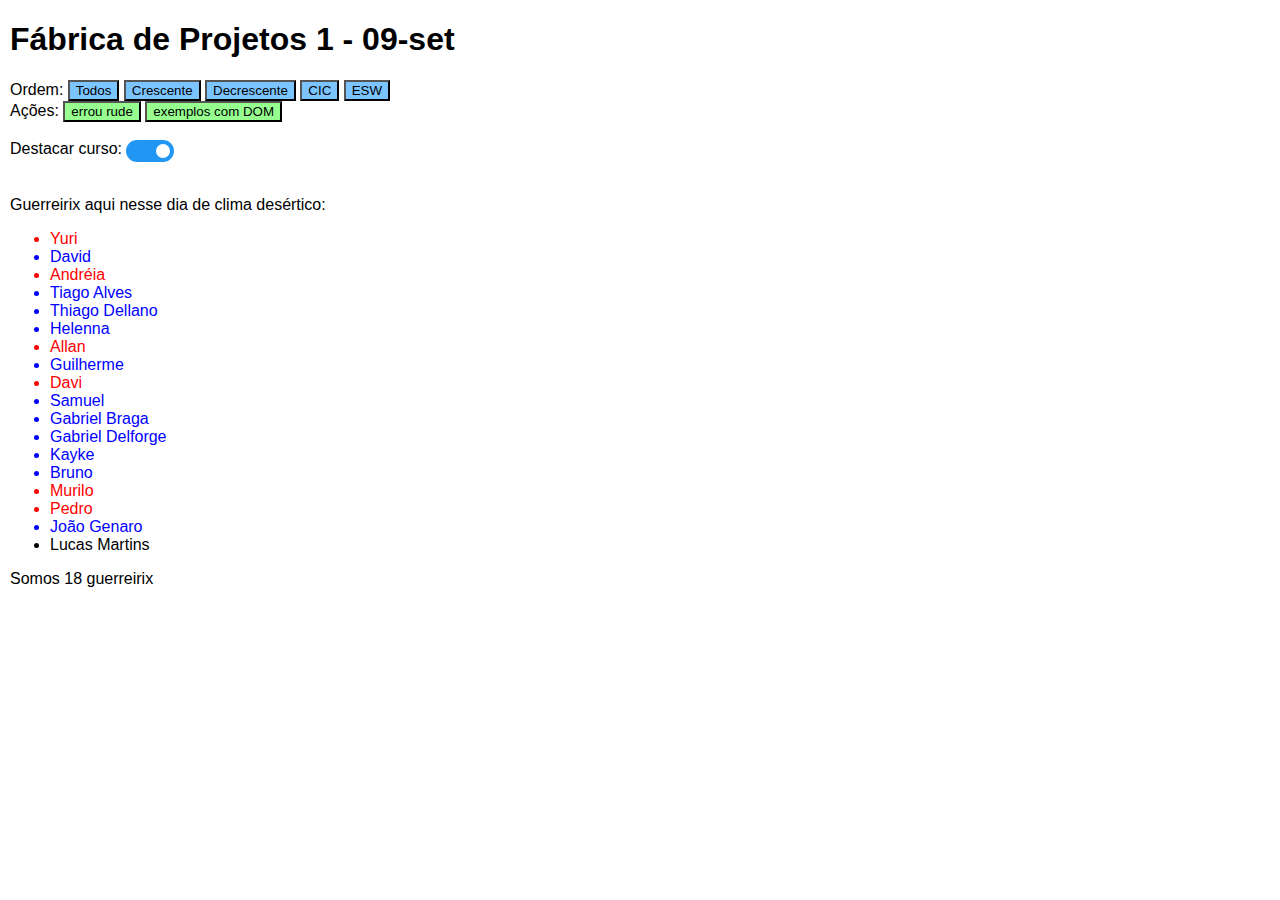
<file: exemplos-js-css/index.html>
<!DOCTYPE html>
<html>

<head>
  <meta charset="utf-8">
  <meta name="viewport" content="width=device-width">
  <title>replit</title>
  <link href="style.css" rel="stylesheet" type="text/css" />
</head>

<body>
  <h1>Fábrica de Projetos 1 - 09-set</h1>
  <div id="controles">
    Ordem: 
    <button class="botao_ordem" onclick="imprimir_pessoas('Todos')">Todos</button>
    <button class="botao_ordem" onclick="imprimir_pessoas('Crescente')">Crescente</button>
    <button class="botao_ordem" onclick="imprimir_pessoas('Decrescente')">Decrescente</button>
    <button class="botao_ordem" onclick="imprimir_pessoas('CIC')">CIC</button>
    <button class="botao_ordem" onclick="imprimir_pessoas('ESW')">ESW</button>
    <br> Ações:
    <button class="botao_acao" onclick="imprimir_pessoas('Errou rude')">errou rude</button>
    <button class="botao_acao" onclick="experimentos_pega_no_dom()">exemplos com DOM</button>
    <br><br> Destacar curso:
    <label class="switch">
      <input type="checkbox" id="destacar-curso" value="true" checked>
      <span class="slider round"></span>
    </label>
  </div>
  <br>
  <p>Guerreirix aqui nesse dia de clima desértico:</p>
  <ul id="listaDeGuerreirix">
    <li class="cic" id="h1">Yuri</li>
    <li class="esw" id="h1">David</li>
    <li class="cic">Andréia</li>
    <li class="esw" id="h1">Tiago Alves</li>
    <li class="esw" id="h1">Thiago Dellano</li>
    <li class="esw" id="h1">Helenna</li>
    <li class="cic" id="h1">Allan</li>
    <li class="esw">Guilherme</li>
    <li class="cic" id="h1">Davi</li>
    <li class="esw" id="h1">Samuel</li>
    <li class="esw" id="h1">Gabriel Braga</li>
    <li class="esw" id="h1">Gabriel Delforge</li>
    <li class="esw" id="h1">Kayke</li>
    <li class="esw">Bruno</li>
    <li class="cic">Murilo</li>
    <li class="cic" id="h1">Pedro</li>
    <li class="esw" id="h1">João Genaro</li>
    <li class="ambos">Lucas Martins</li>
  </ul>
  <p id="quantidade">Somos 18 guerreirix</p>
  <div id="mutante"></div>
  <script src="script.js"></script>
</body>

</html>
</file>
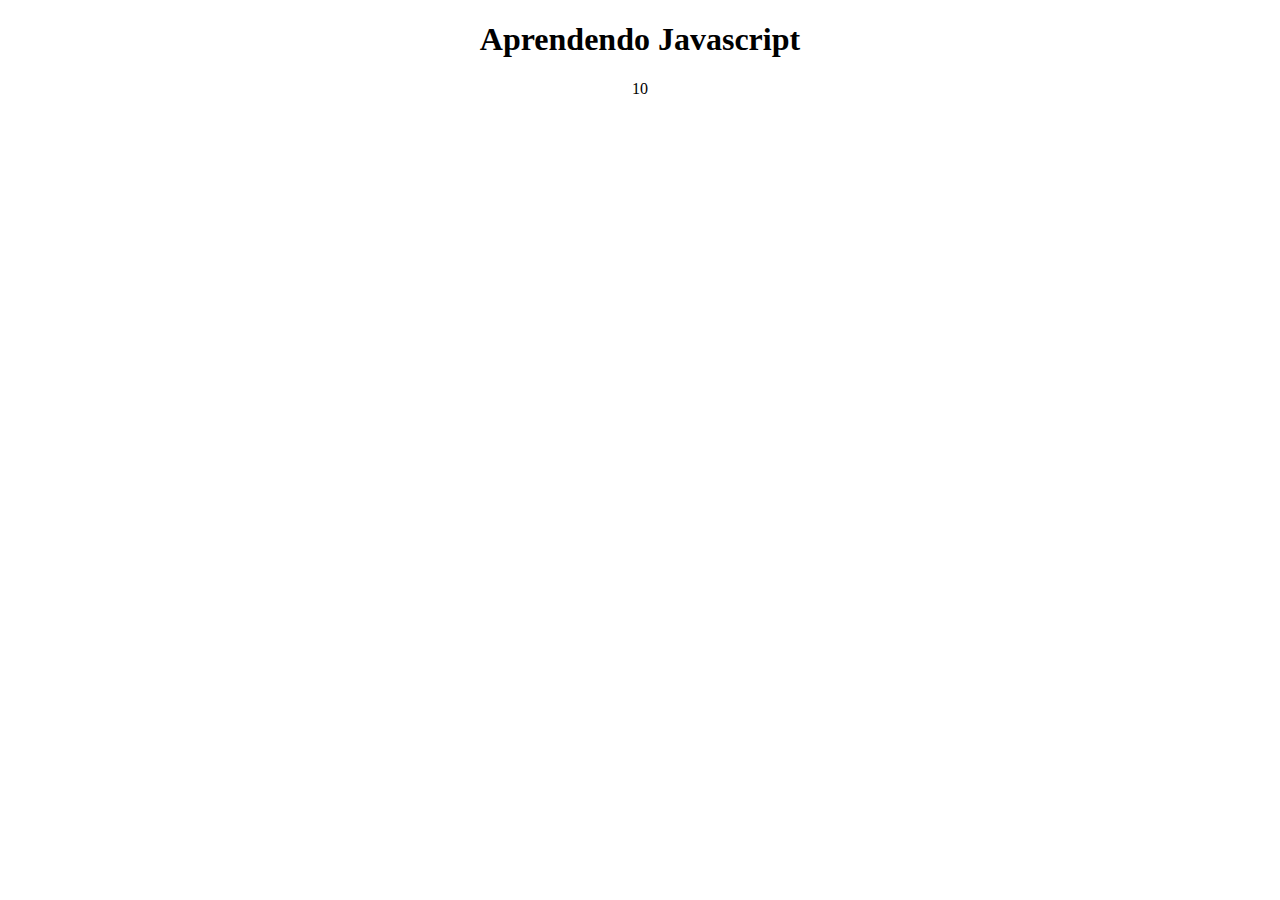
<file: Fábrica de projetos/Aulas Javascript/index.html>
<!DOCTYPE html>
<html lang="pt-br">
<head>
    <meta charset="UTF-8">
    <meta name="viewport" content="width=device-width, initial-scale=1.0">
    <title>Aprendendo JS</title>
</head>
<style>
    Body {
        text-align: center;
    }
</style>
<body>
    <h1>Aprendendo Javascript</h1>
    <p id="texto"></p>
    <p>
        <script>
            document.write(5+5);
        </script>
    </p>
    <script src="js/script.js"></script>
</body>
</html>
</file>
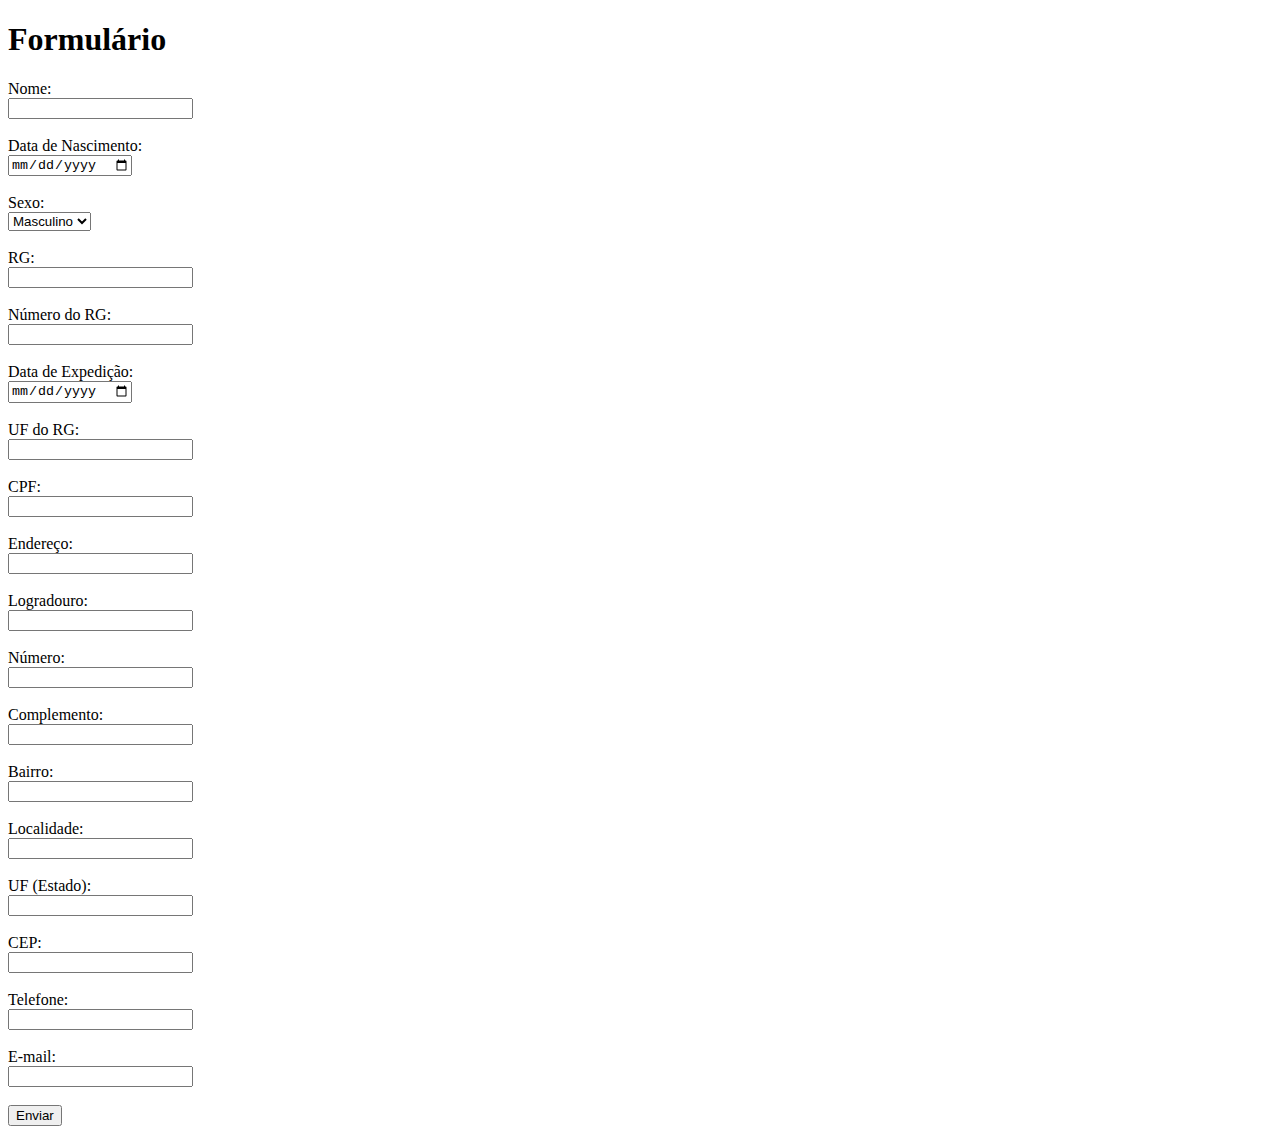
<file: Fábrica de projetos/aula 3/Index/index.html>
<!DOCTYPE html>
<html lang="pt-br">
<head>
    <meta charset="UTF-8">
    <meta name="viewport" content="width=device-width, initial-scale=1.0">
    <title>Formulário </title>
</head>
<body>
    <h1>Formulário </h1>
    <form id="form">
        <label for="nome">Nome:</label><br>
        <input type="text" id="nome" name="nome" required><br><br>

        <label for="dt-nasc">Data de Nascimento:</label><br>
        <input type="date" id="dt-nasc" name="dt-nasc" required><br><br>

        <label for="sexo">Sexo:</label><br>
        <select id="sexo" name="sexo" required>
            <option value="masculino">Masculino</option>
            <option value="feminino">Feminino</option>
            <option value="outro">Outro</option>
        </select><br><br>

        <label for="rg">RG:</label><br>
        <input type="text" id="rg" name="rg" required><br><br>

        <label for="numero-rg">Número do RG:</label><br>
        <input type="number" id="numero-rg" name="numero-rg" required><br><br>

        <label for="dt-exp">Data de Expedição:</label><br>
        <input type="date" id="dt-exp" name="dt-exp" required><br><br>

        <label for="uf-rg">UF do RG:</label><br>
        <input type="text" id="uf-rg" name="uf-rg" maxlength="2" required><br><br>

        <label for="cpf">CPF:</label><br>
        <input type="text" id="cpf" name="cpf" required><br><br>

        <label for="endereco">Endereço:</label><br>
        <input type="text" id="endereco" name="endereco" required><br><br>

        <label for="logradouro">Logradouro:</label><br>
        <input type="text" id="logradouro" name="logradouro" required><br><br>

        <label for="numero">Número:</label><br>
        <input type="number" id="numero" name="numero" required><br><br>

        <label for="complemento">Complemento:</label><br>
        <input type="text" id="complemento" name="complemento"><br><br>

        <label for="bairro">Bairro:</label><br>
        <input type="text" id="bairro" name="bairro" required><br><br>

        <label for="localidade">Localidade:</label><br>
        <input type="text" id="localidade" name="localidade" required><br><br>

        <label for="uf">UF (Estado):</label><br>
        <input type="text" id="uf" name="uf" maxlength="2" required><br><br>

        <label for="cep">CEP:</label><br>
        <input type="text" id="cep" name="cep" required><br><br>

        <label for="telefone">Telefone:</label><br>
        <input type="tel" id="telefone" name="telefone" required><br><br>

        <label for="email">E-mail:</label><br>
        <input type="email" id="email" name="email" required><br><br>

        <button type="submit">Enviar</button>
    </form>

    <script>
        function validarCPF(cpf) {
            cpf = cpf.replace(/[^\d]+/g, ''); 
            if (cpf.length !== 11 || /^(\d)\1+$/.test(cpf)) return false;

            function calcularDigito(cpfArray, fatorInicial) {
                let soma = 0;
                for (let i = 0; i < cpfArray.length; i++) {
                    soma += cpfArray[i] * (fatorInicial - i);
                }
                const resto = soma % 11;
                return resto < 2 ? 0 : 11 - resto;
            }

            const cpfArray = cpf.split('').map(Number);
            const digito1 = calcularDigito(cpfArray.slice(0, 9), 10);
            const digito2 = calcularDigito(cpfArray.slice(0, 10), 11);

            return digito1 === cpfArray[9] && digito2 === cpfArray[10];
        }

        function salvarNoLocalStorage() {
            const nome = document.querySelector("#nome").value;
            const dtNasc = document.querySelector("#dt-nasc").value;
            const sexo = document.querySelector("#sexo").value;
            const rg = document.querySelector("#rg").value;
            const numeroRG = document.querySelector("#numero-rg").value;
            const dtExp = document.querySelector("#dt-exp").value;
            const ufRG = document.querySelector("#uf-rg").value;
            const cpf = document.querySelector("#cpf").value;
            const endereco = document.querySelector("#endereco").value;
            const logradouro = document.querySelector("#logradouro").value;
            const numero = document.querySelector("#numero").value;
            const complemento = document.querySelector("#complemento").value;
            const bairro = document.querySelector("#bairro").value;
            const localidade = document.querySelector("#localidade").value;
            const uf = document.querySelector("#uf").value;
            const cep = document.querySelector("#cep").value;
            const telefone = document.querySelector("#telefone").value;
            const email = document.querySelector("#email").value;

            if (!validarCPF(cpf)) {
                alert("CPF inválido. Por favor, insira um CPF válido.");
                return;
            }

            localStorage.setItem("nome", nome);
            localStorage.setItem("dtNasc", dtNasc);
            localStorage.setItem("sexo", sexo);
            localStorage.setItem("rg", rg);
            localStorage.setItem("numeroRG", numeroRG);
            localStorage.setItem("dtExp", dtExp);
            localStorage.setItem("ufRG", ufRG);
            localStorage.setItem("cpf", cpf);
            localStorage.setItem("endereco", endereco);
            localStorage.setItem("logradouro", logradouro);
            localStorage.setItem("numero", numero);
            localStorage.setItem("complemento", complemento);
            localStorage.setItem("bairro", bairro);
            localStorage.setItem("localidade", localidade);
            localStorage.setItem("uf", uf);
            localStorage.setItem("cep", cep);
            localStorage.setItem("telefone", telefone);
            localStorage.setItem("email", email);

            alert("Dados salvos com sucesso!");
        }

        const form = document.querySelector("#form");
        form.addEventListener("submit", function (event) {
            event.preventDefault(); 
            salvarNoLocalStorage();
        });
    </script>
</body>
</html>
</file>
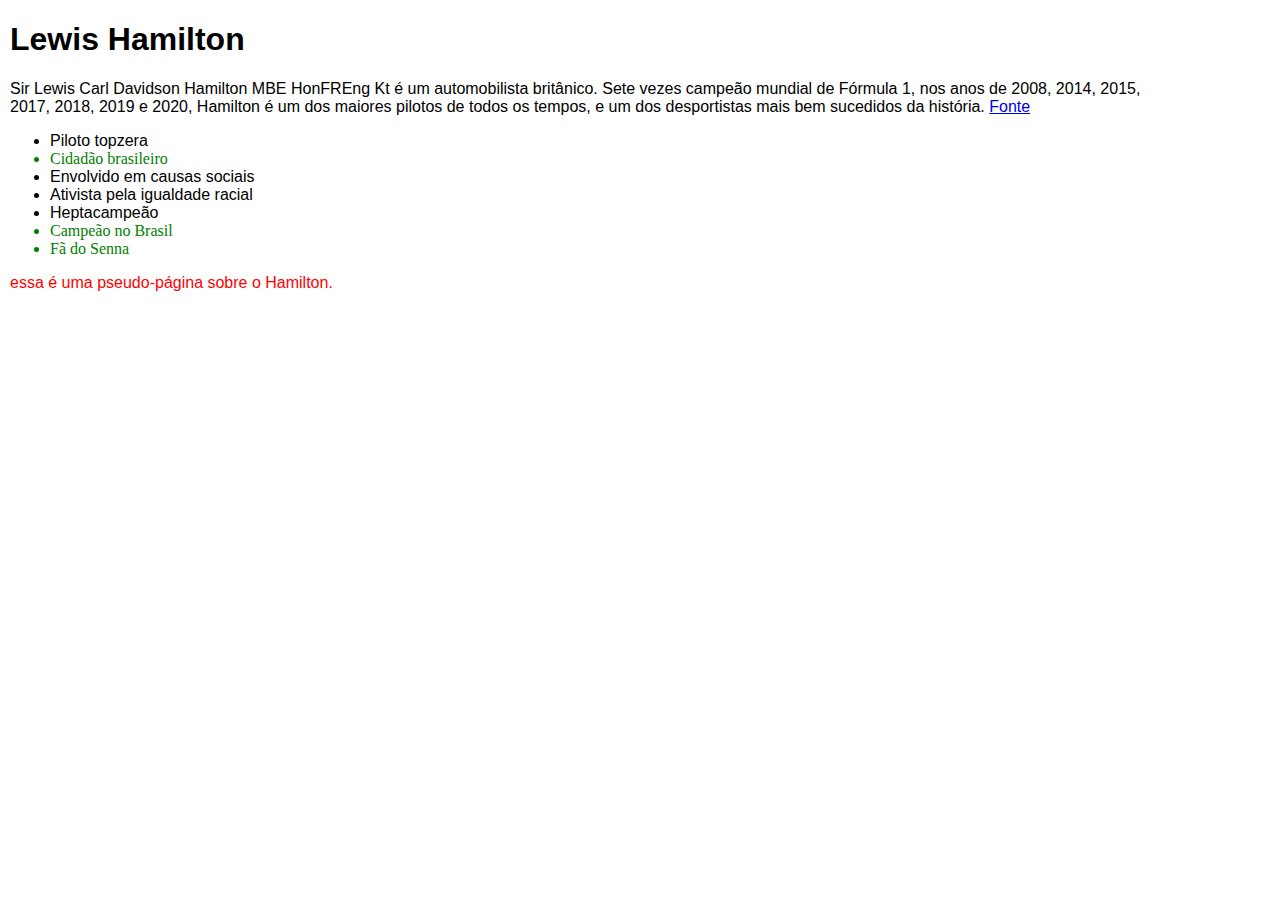
<file: exemplos-js-css/hamilton.html>
<!DOCTYPE html>
<html>

<head>
  <meta charset="utf-8">
  <meta name="viewport" content="width=device-width">
  <title>replit</title>
  <link href="style.css" rel="stylesheet" type="text/css" />
</head>

<body>
  <h1>Lewis Hamilton</h1>
  <p>Sir Lewis Carl Davidson Hamilton MBE HonFREng Kt é um automobilista britânico. Sete vezes campeão mundial de Fórmula 1, nos anos de 2008, 2014, 2015, 2017, 2018, 2019 e 2020, Hamilton é um dos maiores pilotos de todos os tempos, e um dos desportistas mais bem sucedidos da história. <span><a href="https://pt.wikipedia.org/wiki/Lewis_Hamilton">Fonte</a></span> </p>
  <ul>
    <li>Piloto topzera</li>
    <li class="br">Cidadão brasileiro</li>
    <li>Envolvido em causas sociais</li>
    <li>Ativista pela igualdade racial</li>
    <li>Heptacampeão</li>
    <li class="br">Campeão no Brasil</li>
    <li class="br">Fã do Senna</li>
  </ul>
  <p id="david">essa é uma pseudo-página sobre o Hamilton.</p>
  <script src="script.js"></script>
</body>

</html>
</file>
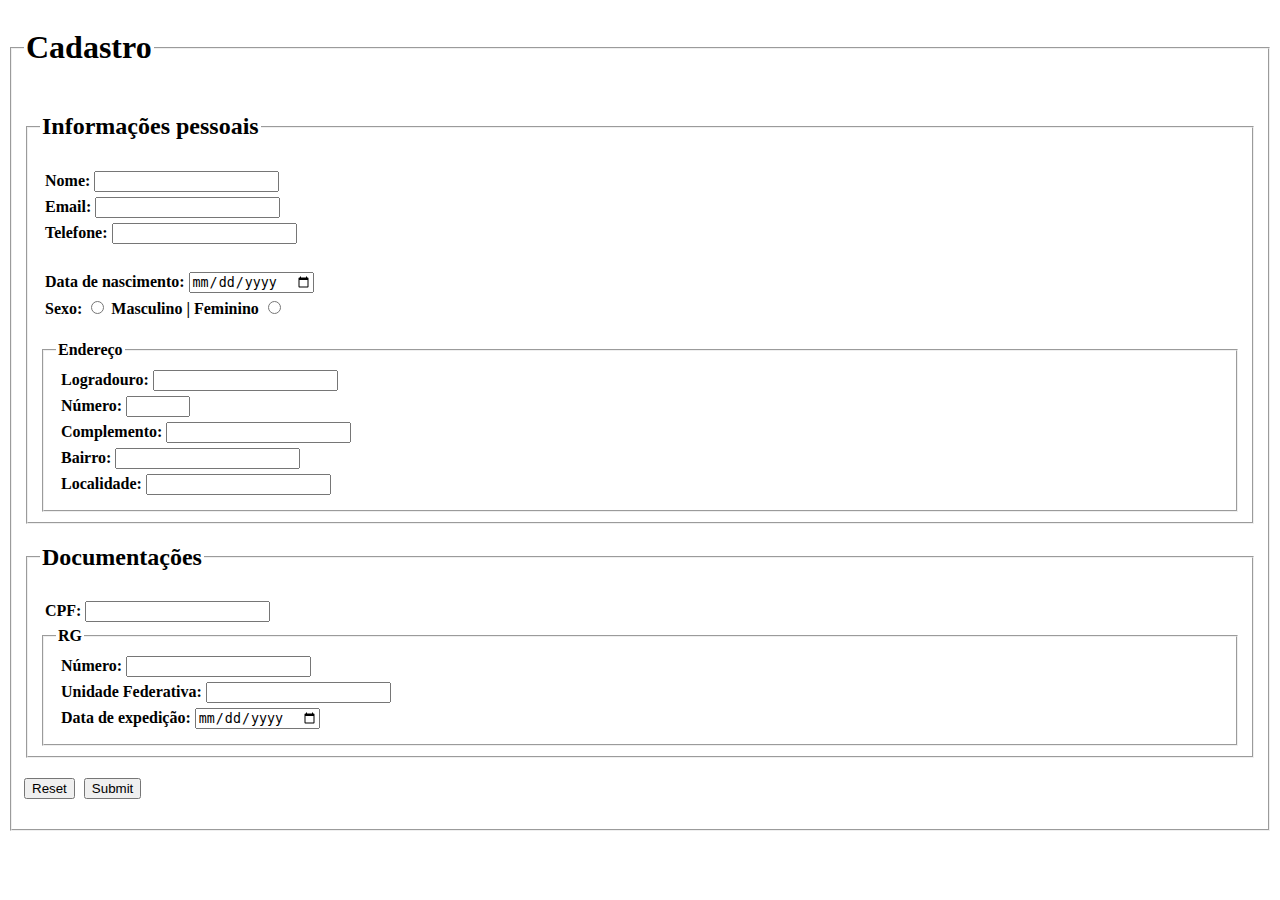
<file: Fábrica de projetos/aula 2/Cadastro.html>
<!DOCTYPE html>

<html lang="en">
    <head>
        <title>Cadastro</title>
				<meta charset="UTF-8">
				<meta name="viewport" content="width=device-width">
        <style>
          #separar {
            margin: 5px;
            font-weight: bold;
          }
        </style>
    </head>

	<!-- Nome, dt-nasc, sexo, rg* [numero, dt-expedicao, UF],
	CPF, Endereço* [logradouro, numero, complemento, bairro, localidade,
	UF, CEP], telefone -->

	<body>
		<fieldset> <legend><h1>Cadastro</h1></legend>

			<form action="Realizado.html">
				<fieldset> <legend><h2>Informações pessoais</h2></legend>
					
          <div id="separar">Nome: <input type="text" value="" maxlength="65"></div>
          <div id="separar">Email: <input type="email" value="" maxlength="100"></div>
          <div id="separar">Telefone: <input type="tel" value="" maxlength="9"></div> <br>

					<div id="separar">Data de nascimento: <input type="date" value=""></div>
          <div id="separar">Sexo: <input type="radio" name="sexo" value=""> Masculino | Feminino <input type="radio" name="sexo" value=""></div> <br>

          <fieldset> <legend><strong>Endereço</strong></legend>

            <div id="separar">Logradouro: <input type="text" maxlength="60" value=""></div>
            <div id="separar">Número: <input type="number" min="0" max="100" value=""></div>
            <div id="separar">Complemento: <input type="text" maxlength="60" value=""></div>
            <div id="separar">Bairro: <input type="text" maxlength="60" value=""></div>
            <div id="separar">Localidade: <input type="text" maxlength="60" value=""></div>

          </fieldset>

				</fieldset>

        <fieldset> <legend><h2>Documentações</h2></legend>
          
          <div id="separar">CPF: <input type="text" minlength="11" maxlength="14" value=""></div>
          <fieldset><legend><strong>RG</strong></legend>
            <div id="separar">Número: <input type="text" minlength="9" maxlength="12" value=""></div>
            <div id="separar">Unidade Federativa: <input type="text" maxlength="30" value=""></div>
            <div id="separar">Data de expedição: <input type="date" value=""></div>
          </fieldset>

        </fieldset>

        <input type="reset"> <input type="submit" style="margin:20px 5px;">
			</form>
		</fieldset>
    </body>
</html>
</file>
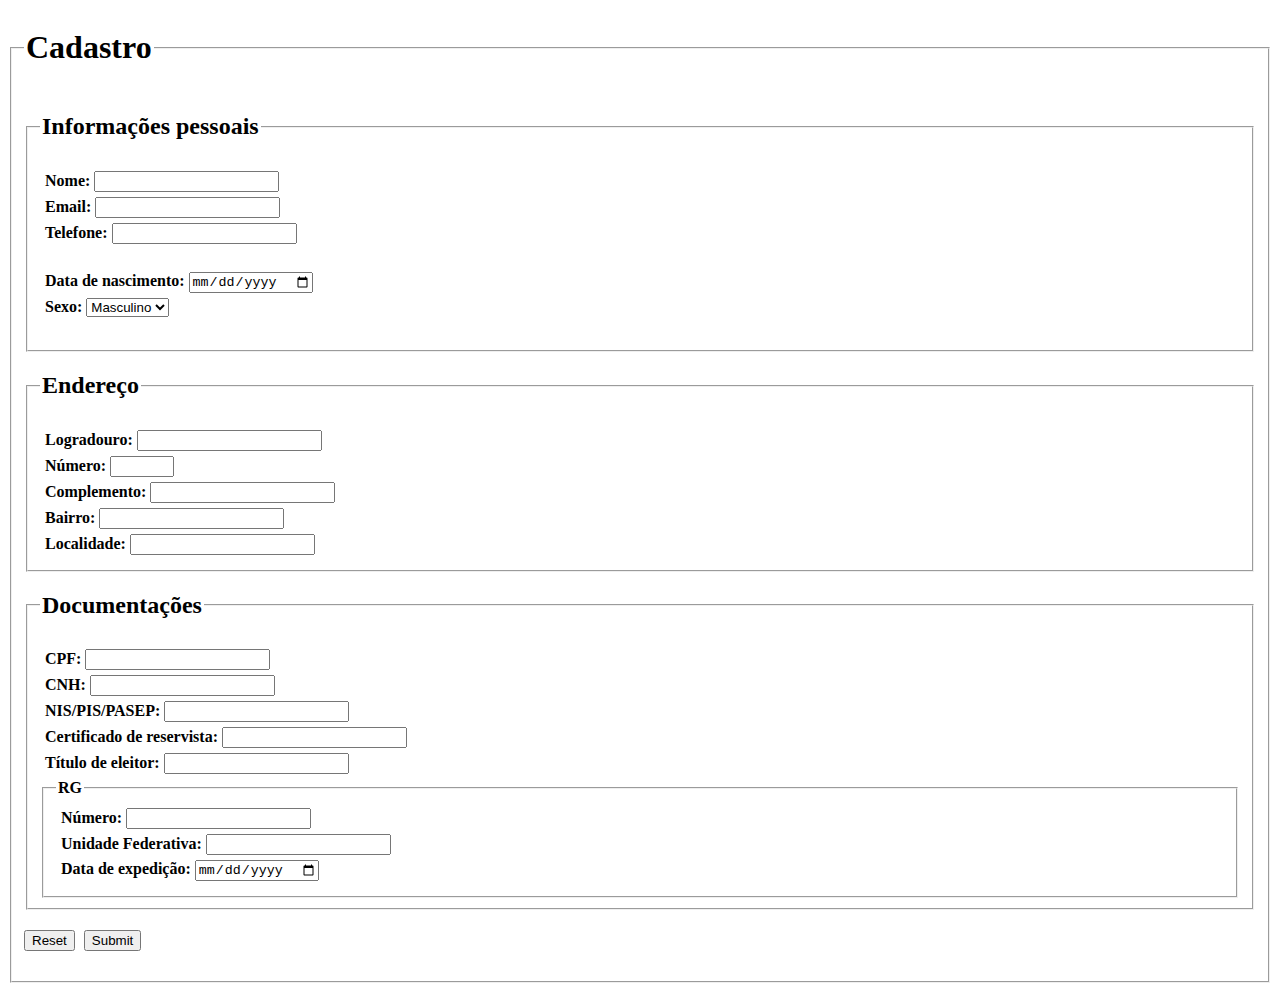
<file: Fábrica de projetos/aula 3/formulario.html>
<!DOCTYPE html>

<html lang="en">
    <head>
        <title>Cadastro</title>
				<meta charset="UTF-8">
				<meta name="viewport" content="width=device-width">
        <style>
          #separar {
            margin: 5px;
            font-weight: bold;
          }
        </style>
    </head>

	<!-- Nome, dt-nasc, sexo, rg* [numero, dt-expedicao, UF],
	CPF, Endereço* [logradouro, numero, complemento, bairro, localidade,
	UF, CEP], telefone -->

	<body>

		<fieldset> <legend><h1>Cadastro</h1></legend>

			<form action="Realizado.html">
				<fieldset> <legend><h2>Informações pessoais</h2></legend>
					
          <div id="separar">Nome: <input type="text" value="" maxlength="65" id="nome" name="nome"></div>
          <div id="separar">Email: <input type="email" value="" maxlength="100" id="email" name="email"></div>
          <div id="separar">Telefone: <input type="tel" value="" maxlength="9" id="telefone" name="telefone"></div> <br>

					<div id="separar">Data de nascimento: <input type="date" value="" id="dtNasc" name="dtNasc"></div>
          <div id="separar">Sexo: <select value="" id="sexo" name="sexo">
            <option value="Masculino">Masculino</option>
            <option value="Feminino">Feminino</option>
            <option value="Outro">Outro</option>
          </select> </div> <br>

				</fieldset>

        <fieldset> <legend><h2>Endereço</h2></legend>

          <div id="separar">Logradouro: <input type="text" maxlength="60" value="" id="logradouro" name="logradouro"></div>
          <div id="separar">Número: <input type="number" min="0" max="100" value="" id="numRG" name="numRG"></div>
          <div id="separar">Complemento: <input type="text" maxlength="60" value="" id="complemento" name="complemento"></div>
          <div id="separar">Bairro: <input type="text" maxlength="60" value="" id="bairro" name="bairro"></div>
          <div id="separar">Localidade: <input type="text" maxlength="60" value="" id="localidade" name="localidade"></div>

        </fieldset>

        <fieldset> <legend><h2>Documentações</h2></legend>
          
          <div id="separar">CPF: <input type="text" minlength="11" maxlength="14" value="" id="CPF" name="CPF"></div>
          <div id="separar">CNH: <input type="text" minlength="12" maxlength="12" value="" id="CNH" name="CNH"></div>
          <div id="separar">NIS/PIS/PASEP: <input type="text" minlength="11" maxlength="14" value="" id="NIS" name="NIS"></div>
          <div id="separar">Certificado de reservista: <input type="text" minlength="6" maxlength="15" value="" id="cert_Reser" name="cert_Reser"></div>
          <div id="separar">Título de eleitor: <input type="text" minlength="12" maxlength="15" value="" id="titulo_Eleit" name="titulo_Eleit"></div>
          <fieldset><legend><strong>RG</strong></legend>
            <div id="separar">Número: <input type="text" minlength="9" maxlength="12" value="" id="num" name="num"></div>
            <div id="separar">Unidade Federativa: <input type="text" maxlength="30" value="" id="UF" name="UF"></div>
            <div id="separar">Data de expedição: <input type="date" value="" id="dtExp" name="dtExp"></div>
          </fieldset>

        </fieldset>

        <input type="reset"> <input type="submit" onclick="EnviarDados()" style="margin:20px 5px;">
      </form>

    </fieldset>

    <script src="script.js"></script>

    </body>
</html>
</file>
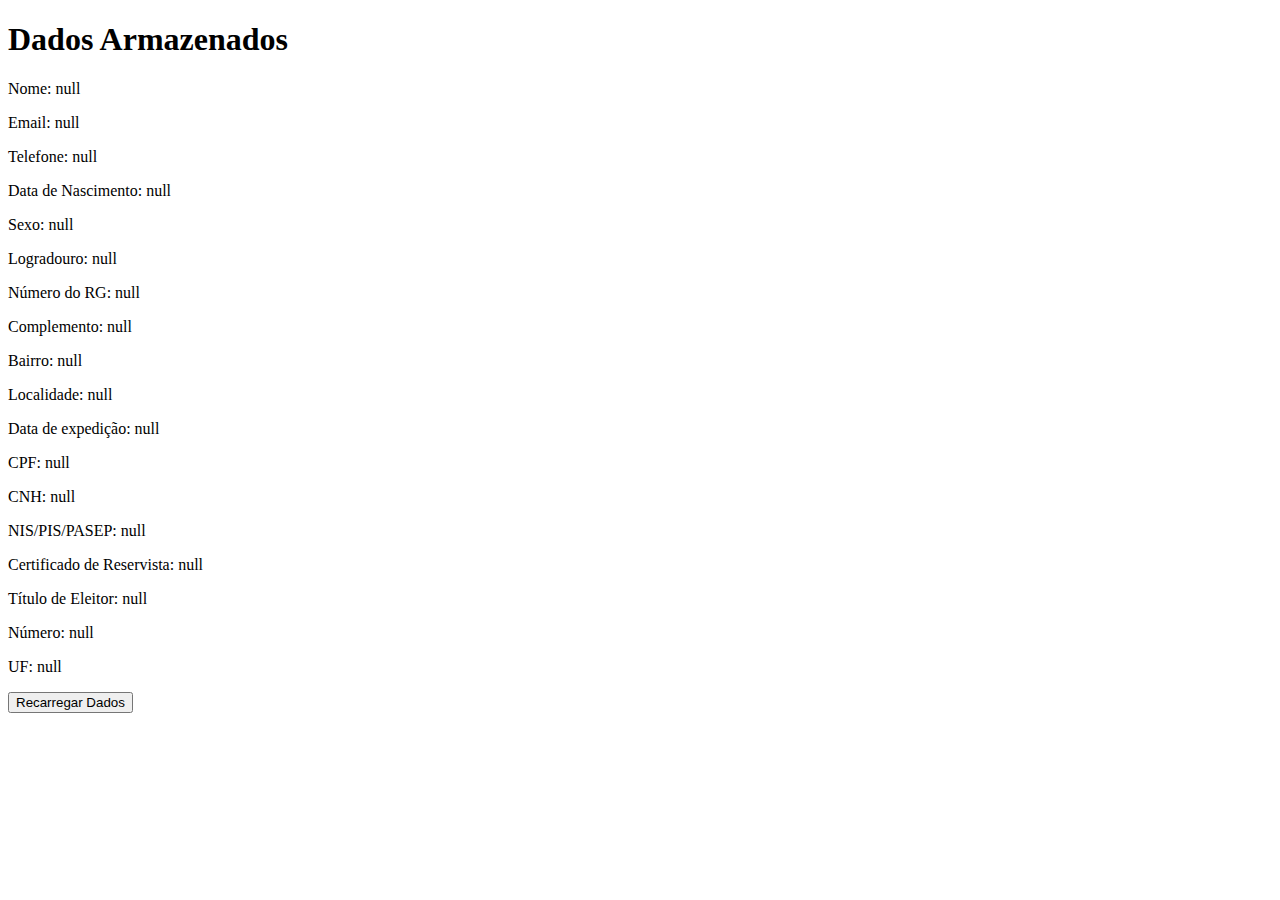
<file: Fábrica de projetos/aula 3/Realizado.html>
<!DOCTYPE html>
<html>

<head>
    <meta charset="UTF-8">
    <title>Cadastro realizado</title>
</head>

<body>
    <div>

        <h1>Dados Armazenados</h1>
    <p id="Nome"></p>
    <p id="Email"></p>
    <p id="Telefone"></p>
    <p id="DtNasc"></p>
    <p id="Sexo"></p>
    <p id="Logradouro"></p>
    <p id="NumRG"></p>
    <p id="Complemento"></p>
    <p id="Bairro"></p>
    <p id="Localidade"></p>
    <p id="DtExp"></p>
    <p id="_CPF"></p>
    <p id="_CNH"></p>
    <p id="_NIS"></p>
    <p id="Cert_Reser"></p>
    <p id="Titulo_Eleit"></p>
    <p id="Num"></p>
    <p id="_UF"></p>
    <p id="DtExp"></p>

    <button id="reloadButton">Recarregar Dados</button>
    </div>

    <script>
        window.onload = function() {
            const urlParams = new URLSearchParams(window.location.search);
            const nome = urlParams.get('nome');
            const email = urlParams.get('email');
            const telefone = urlParams.get('telefone');
            const dtNasc = urlParams.get('dtNasc');
            const sexo = urlParams.get('sexo');
            const logradouro = urlParams.get('logradouro');
            const numRG = urlParams.get('numRG');
            const complemento = urlParams.get('complemento');
            const bairro = urlParams.get('bairro');
            const localidade = urlParams.get('localidade');
            const CPF = urlParams.get('CPF');
            const CNH = urlParams.get('CNH');
            const NIS = urlParams.get('NIS');
            const cert_Reser = urlParams.get('cert_Reser');
            const titulo_Eleit = urlParams.get('titulo_Eleit');
            const num = urlParams.get('num');
            const UF = urlParams.get('UF');
            const dtExp = urlParams.get('dtExp');
            document.getElementById('Nome').textContent = `Nome: ${nome}`;
            document.getElementById('Email').textContent = `Email: ${email}`;
            document.getElementById('Telefone').textContent = `Telefone: ${telefone}`;
            document.getElementById('DtNasc').textContent = `Data de Nascimento: ${dtNasc}`;
            document.getElementById('Sexo').textContent = `Sexo: ${sexo}`;
            document.getElementById('Logradouro').textContent = `Logradouro: ${logradouro}`;
            document.getElementById('NumRG').textContent = `Número do RG: ${numRG}`;
            document.getElementById('Complemento').textContent = `Complemento: ${complemento}`;
            document.getElementById('Bairro').textContent = `Bairro: ${bairro}`;
            document.getElementById('Localidade').textContent = `Localidade: ${localidade}`;
            document.getElementById('_CPF').textContent = `CPF: ${CPF}`;
            document.getElementById('_CNH').textContent = `CNH: ${CNH}`;
            document.getElementById('_NIS').textContent = `NIS/PIS/PASEP: ${NIS}`;
            document.getElementById('Cert_Reser').textContent = `Certificado de Reservista: ${cert_Reser}`;
            document.getElementById('Titulo_Eleit').textContent = `Título de Eleitor: ${titulo_Eleit}`;
            document.getElementById('Num').textContent = `Número: ${num}`;
            document.getElementById('_UF').textContent = `UF: ${UF}`;
            document.getElementById('DtExp').textContent = `Data de expedição: ${dtExp}`;
        }
    </script>
</body>

</html>
</file>
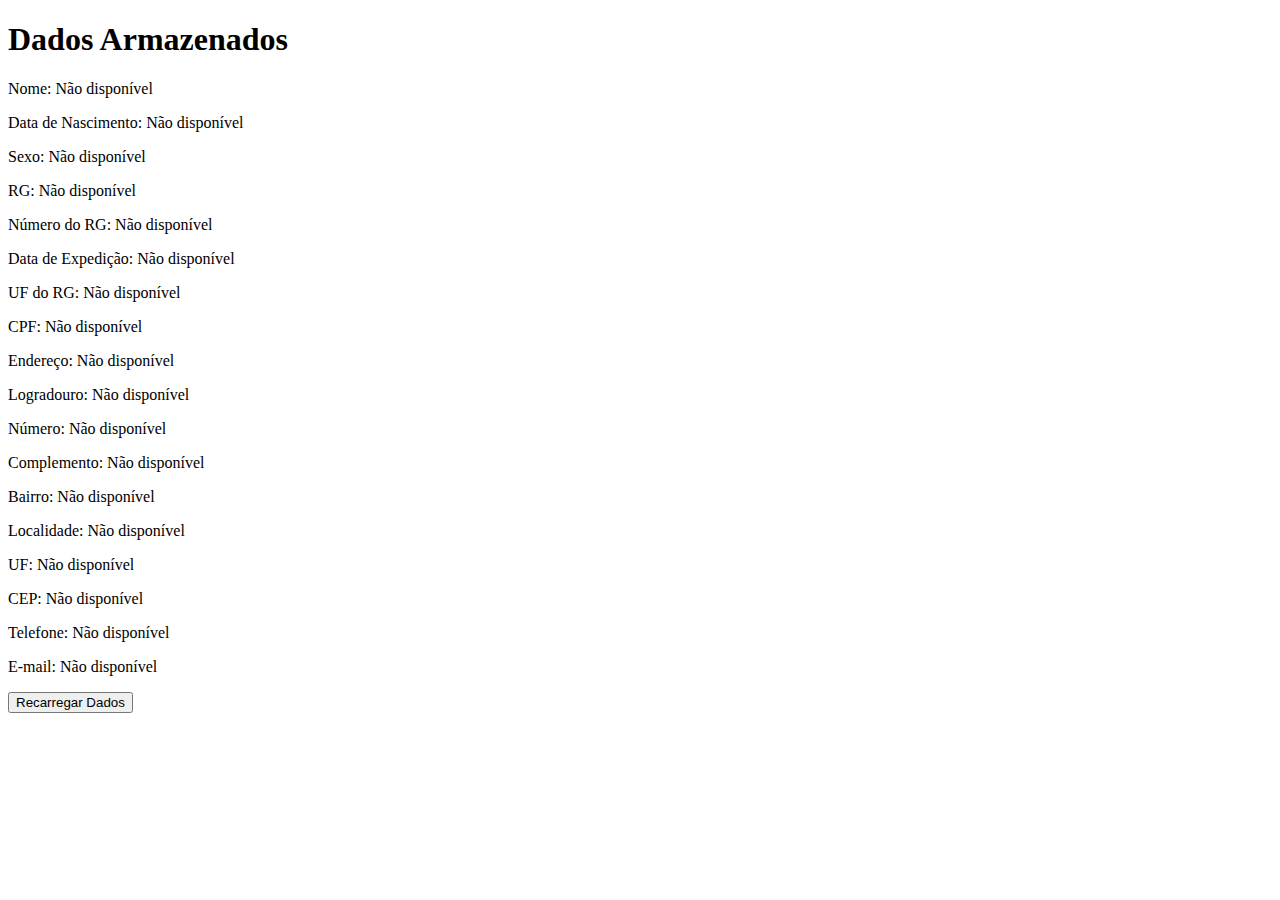
<file: Fábrica de projetos/aula 3/Index/index2.html>
<!DOCTYPE html>
<html lang="pt-br">
<head>
    <meta charset="UTF-8">
    <meta name="viewport" content="width=device-width, initial-scale=1.0">
    <title>Exibição de Dados</title>
</head>
<body>
    <h1>Dados Armazenados</h1>
    <p>Nome: <span id="nome"></span></p>
    <p>Data de Nascimento: <span id="dtNasc"></span></p>
    <p>Sexo: <span id="sexo"></span></p>
    <p>RG: <span id="rg"></span></p>
    <p>Número do RG: <span id="numeroRG"></span></p>
    <p>Data de Expedição: <span id="dtExp"></span></p>
    <p>UF do RG: <span id="ufRG"></span></p>
    <p>CPF: <span id="cpf"></span></p>
    <p>Endereço: <span id="endereco"></span></p>
    <p>Logradouro: <span id="logradouro"></span></p>
    <p>Número: <span id="numero"></span></p>
    <p>Complemento: <span id="complemento"></span></p>
    <p>Bairro: <span id="bairro"></span></p>
    <p>Localidade: <span id="localidade"></span></p>
    <p>UF: <span id="uf"></span></p>
    <p>CEP: <span id="cep"></span></p>
    <p>Telefone: <span id="telefone"></span></p>
    <p>E-mail: <span id="email"></span></p>

    <button id="reloadButton">Recarregar Dados</button>

    <script>
        document.addEventListener("DOMContentLoaded", function () {
            function exibirDados() {
                document.querySelector("#nome").textContent = localStorage.getItem("nome") || "Não disponível";
                document.querySelector("#dtNasc").textContent = localStorage.getItem("dtNasc") || "Não disponível";
                document.querySelector("#sexo").textContent = localStorage.getItem("sexo") || "Não disponível";
                document.querySelector("#rg").textContent = localStorage.getItem("rg") || "Não disponível";
                document.querySelector("#numeroRG").textContent = localStorage.getItem("numeroRG") || "Não disponível";
                document.querySelector("#dtExp").textContent = localStorage.getItem("dtExp") || "Não disponível";
                document.querySelector("#ufRG").textContent = localStorage.getItem("ufRG") || "Não disponível";
                document.querySelector("#cpf").textContent = localStorage.getItem("cpf") || "Não disponível";
                document.querySelector("#endereco").textContent = localStorage.getItem("endereco") || "Não disponível";
                document.querySelector("#logradouro").textContent = localStorage.getItem("logradouro") || "Não disponível";
                document.querySelector("#numero").textContent = localStorage.getItem("numero") || "Não disponível";
                document.querySelector("#complemento").textContent = localStorage.getItem("complemento") || "Não disponível";
                document.querySelector("#bairro").textContent = localStorage.getItem("bairro") || "Não disponível";
                document.querySelector("#localidade").textContent = localStorage.getItem("localidade") || "Não disponível";
                document.querySelector("#uf").textContent = localStorage.getItem("uf") || "Não disponível";
                document.querySelector("#cep").textContent = localStorage.getItem("cep") || "Não disponível";
                document.querySelector("#telefone").textContent = localStorage.getItem("telefone") || "Não disponível";
                document.querySelector("#email").textContent = localStorage.getItem("email") || "Não disponível";
            }

            exibirDados();

            document.querySelector("#reloadButton").addEventListener("click", exibirDados);
        });
    </script>
</body>
</html>
</file>
<file: exemplos-js-css/style.css>
html {
  height: 100%;
  width: 90%;
}
body {
  margin: 0 10px;
  font-family: Arial, Helvetica, sans-serif;
}
#david {
  color: red;
}
.br {
  color: green;
  font-family: 'Times New Roman', Times, serif;
}
.cic {
  color: red;
}
.esw {
  color: blue;
}

.switch {
  position: relative;
  display: inline-block;
  width: 48px;
  height: 22px;
}

.switch input { 
  opacity: 0;
  width: 0;
  height: 0;
}

.slider {
  position: absolute;
  cursor: pointer;
  top: 0;
  left: 0;
  right: 0;
  bottom: 0;
  background-color: #ff3d3d;
  -webkit-transition: .4s;
  transition: .4s;
}

.slider:before {
  position: absolute;
  content: "";
  height: 14px;
  width: 14px;
  left: 4px;
  bottom: 4px;
  background-color: white;
  -webkit-transition: .4s;
  transition: .4s;
}

input:checked + .slider {
  background-color: #2196F3;
}

input:focus + .slider {
  box-shadow: 0 0 1px #2196F3;
}

input:checked + .slider:before {
  -webkit-transform: translateX(26px);
  -ms-transform: translateX(26px);
  transform: translateX(26px);
}

/* Rounded sliders */
.slider.round {
  border-radius: 34px;
}

.slider.round:before {
  border-radius: 50%;
}

.botao_ordem {background-color: #7cc4ff;}
.botao_acao {background-color: #96ff8f;}

/*
regra =>
seletor {
  estilo
  estilo
}

estilo => propriedaed: valor;
*/
</file>
